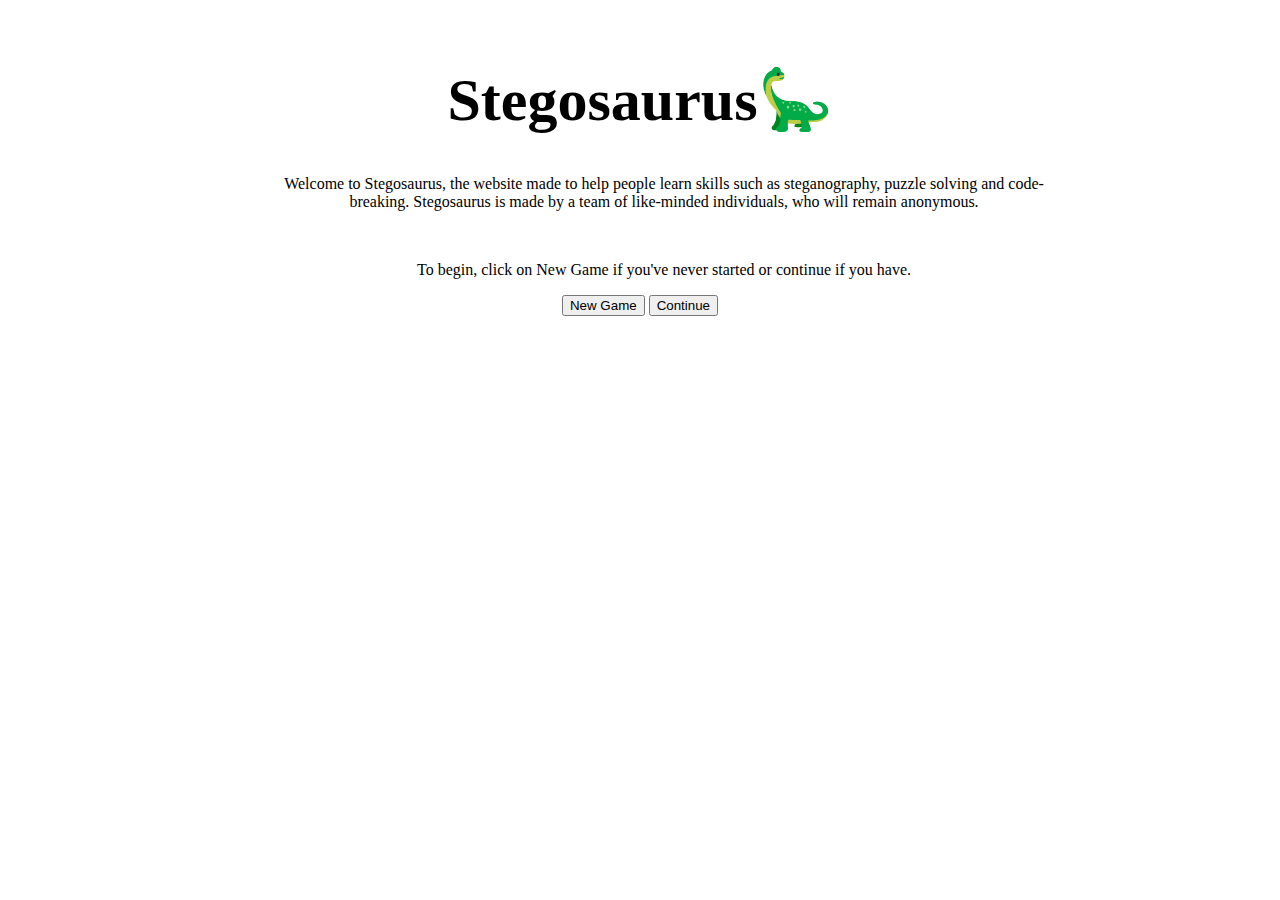
<file: index.html>
<!DOCTYPE html>
<html lang="en">
  <head>
    <title>Stegosaurus</title>
    <link rel="icon" type="image/x-icon" href="favicon.ico">
    <meta charset="UTF-8">
    <meta name="viewport" content="width=device-width, initial-scale=1.0">
    <link rel="stylesheet" href="src/home_page.css">
    <script src="src/main_page.js">
    </script>
  </head>
  
  <body>
    <h1 id="header">Stegosaurus🦕</h1>
    <p>Welcome to Stegosaurus, the website made to help people learn skills such as steganography, puzzle solving and code-breaking. Stegosaurus is made by a team of like-minded individuals, who will remain anonymous.</p>
    <br>
    <p>To begin, click on New Game if you've never started or continue if you have.</p>
    <button onclick="newGame()">New Game</button>
    <button onclick="continueGame()">Continue</button>
  </body>
</html>
</file>
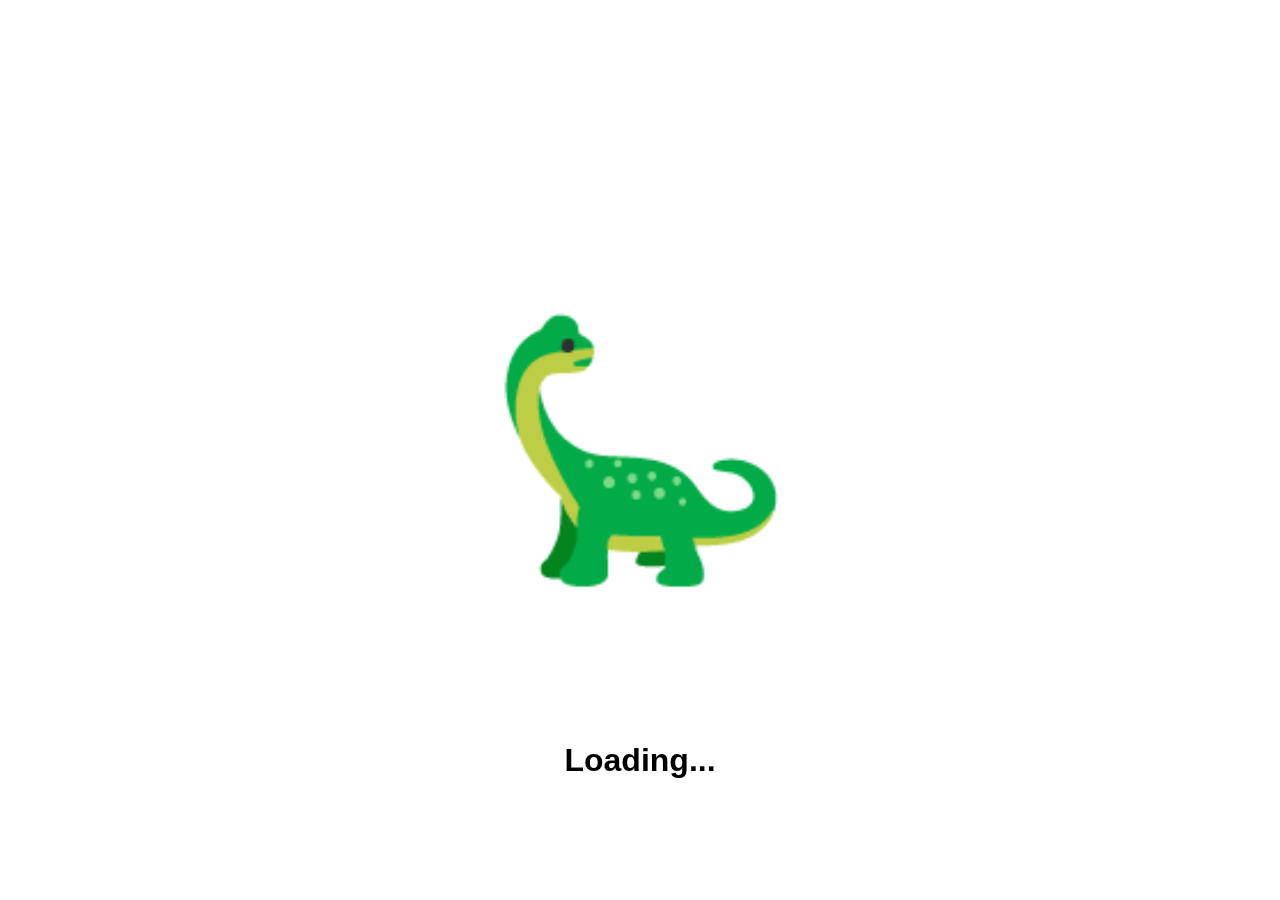
<file: loading0.html>
<!DOCTYPE html>
<html lang="en">
  <head>
    <title>Loading...</title>
    <link rel="icon" type="image/x-icon" href="favicon.ico">
    <meta charset="UTF-8">
    <meta name="viewport" content="width=device-width, initial-scale=1.0">
    <link rel="stylesheet" href="src/loading.css">
    <script src="src/loading.js"></script>
  </head>
  
  <body>
    <!--This is a fake loading screen. Pay no mind to it-->
    <h2 onclick="turtleClicked()">🦕</h2>
    <h1>Loading...</h1>
</html>
</file>
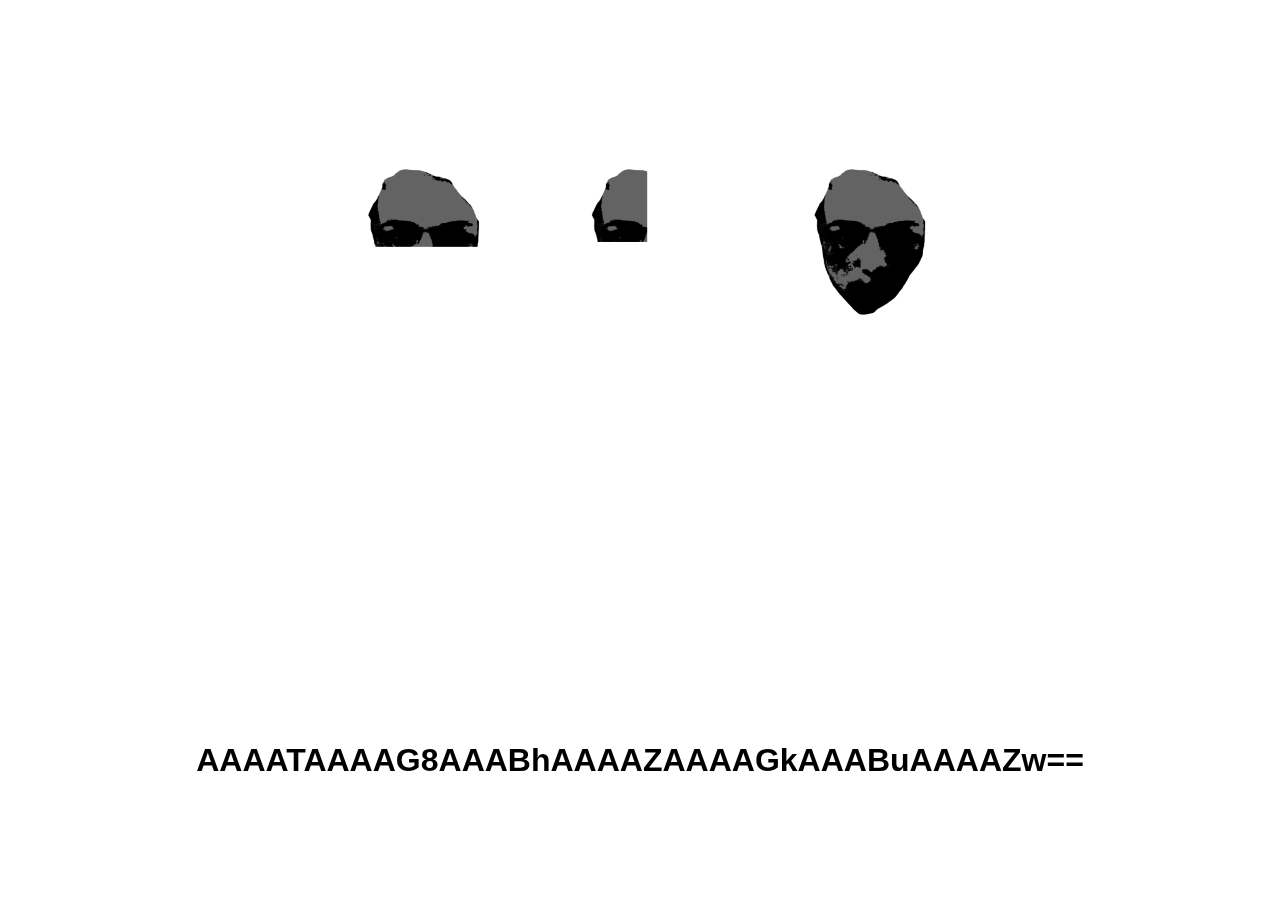
<file: loading1.html>
<!DOCTYPE html>
<html lang="en">
  <head>
    <meta charset="UTF-8">
    <meta name="viewport" content="width=device-width, initial-scale=1.0">
    <link rel="stylesheet" href="src/loading.css">
  </head>
  
  <body>
    <br>
    <img src="Resources/Loading2.png" alt="Loading1" width="600" height="300"></body>
    <h1>AAAATAAAAG8AAABhAAAAZAAAAGkAAABuAAAAZw==</h1>
</html>
</file>
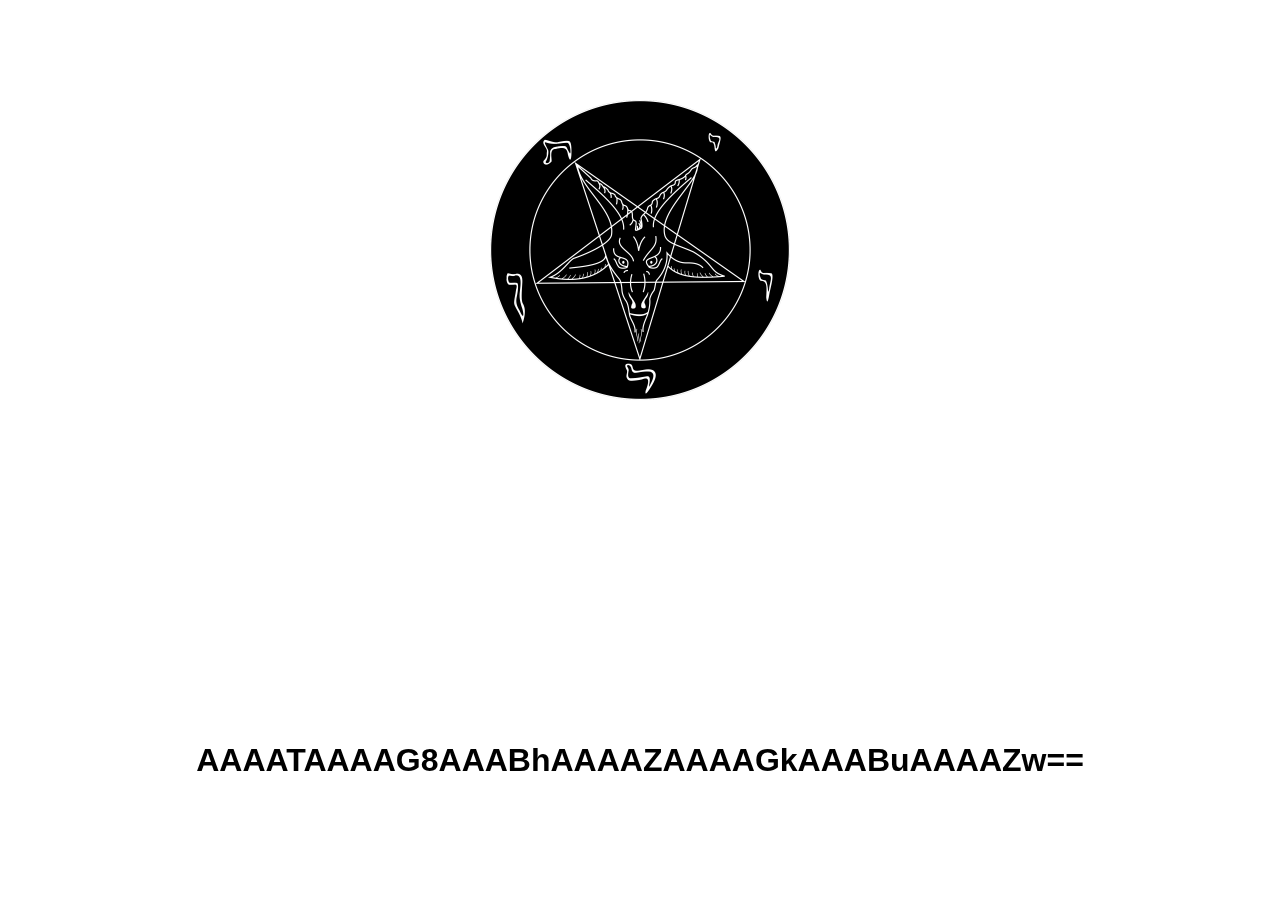
<file: loading2.html>
<!DOCTYPE html>
<html lang="en">
  <head>
    <meta charset="UTF-8">
    <meta name="viewport" content="width=device-width, initial-scale=1.0">
    <link rel="stylesheet" href="src/loading.css">
    <script src="src/loading.js"></script>
  </head>
  
  <body>
    <h1 id="header"></h1>
    <img src="Resources/Loading1.png" alt="Loading2" width="300" height="300" ></body>
    <h1>AAAATAAAAG8AAABhAAAAZAAAAGkAAABuAAAAZw==</h1>
</html>
</file>
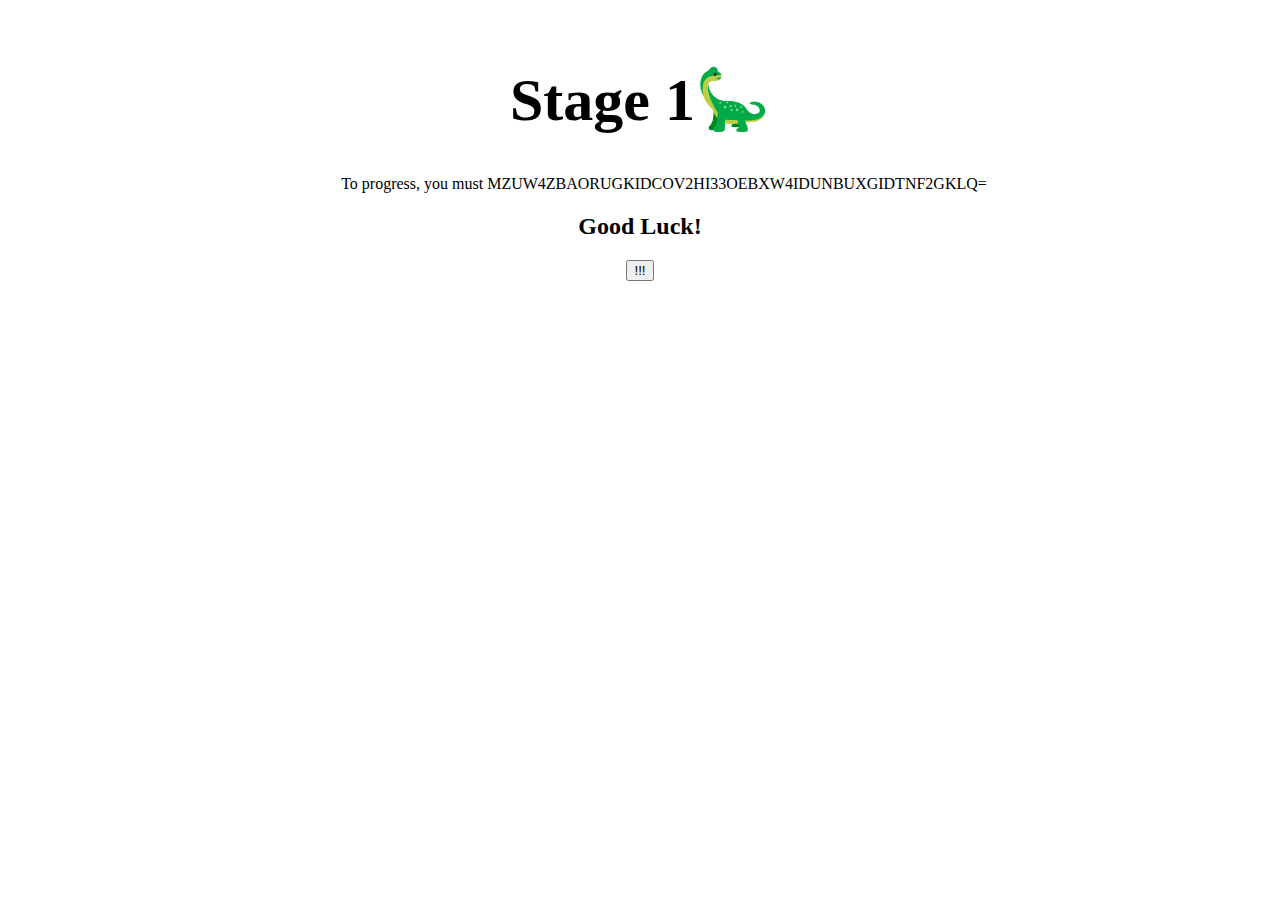
<file: stage1.html>
<!DOCTYPE html>
<html lang="en">
  <head>
    <title>Stegosaurus</title>
    <link rel="icon" type="image/x-icon" href="favicon.ico">
    <meta charset="UTF-8">
    <meta name="viewport" content="width=device-width, initial-scale=1.0">
    <link rel="stylesheet" href="src/home_page.css">
    <script src="src/main_page.js"></script>
  </head>
  
  <body>
    <h1 id="header">Stage 1🦕</h1>
    <p>To progress, you must MZUW4ZBAORUGKIDCOV2HI33OEBXW4IDUNBUXGIDTNF2GKLQ=</p>
    <h2>Good Luck!</h2>
    <button onclick="badButtonClicked()">!!!</button>
    <br>
    <div class="text"> <p onclick="goodButtonClicked()"><font color="#FFFFFF"> ... </p> </div>
  </body>
</html>
</file>
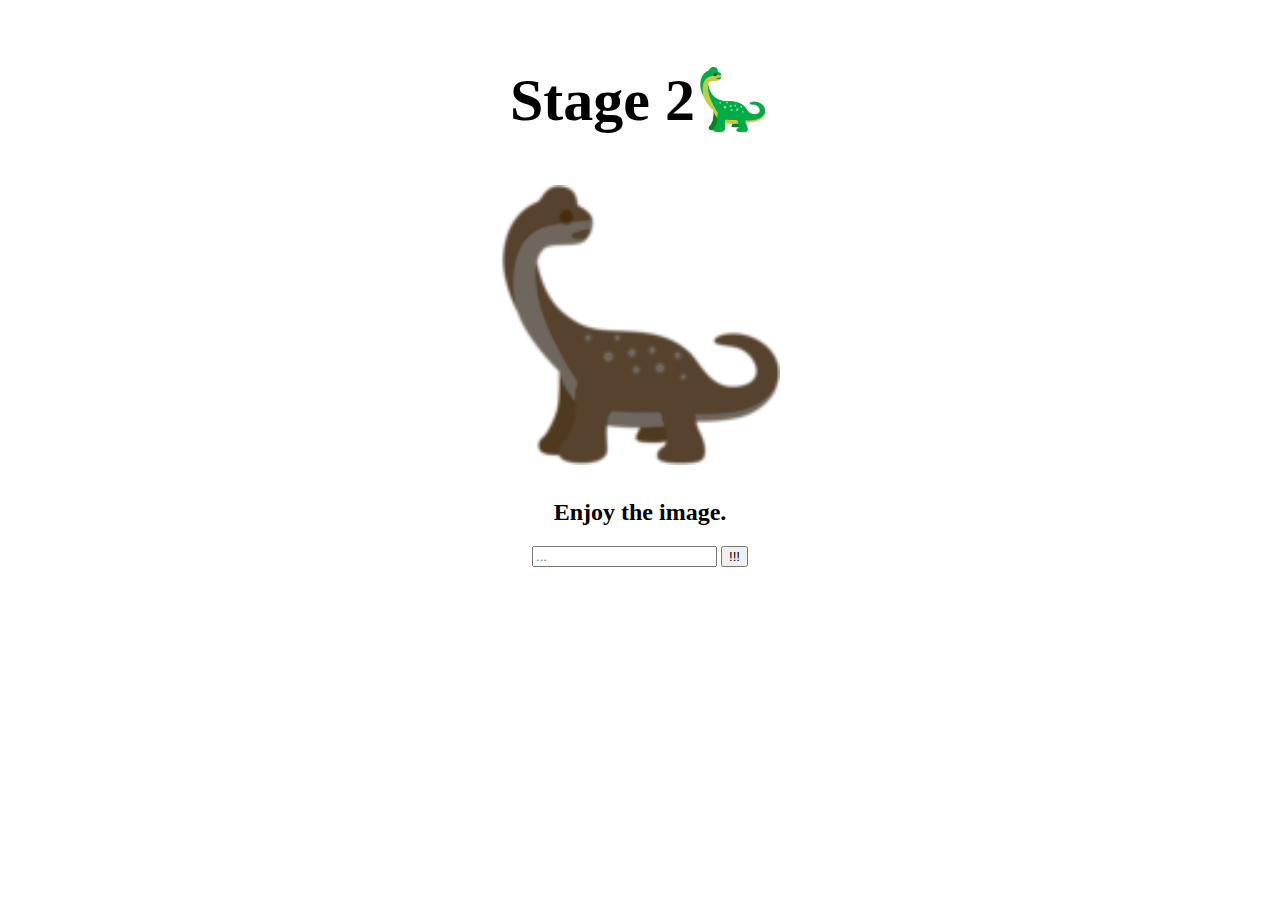
<file: stage2.html>
<!DOCTYPE html>
<html lang="en">
  <head>
    <title>Stegosaurus</title>
    <link rel="icon" type="image/x-icon" href="favicon.ico">
    <meta charset="UTF-8">
    <meta name="viewport" content="width=device-width, initial-scale=1.0">
    <link rel="stylesheet" href="src/home_page.css">
    <script src="src/main_page.js"></script>
  </head>
  
  <body>
    <h1 id="header">Stage 2🦕</h1>
    <img src="Resources/BrownStego.png" alt="BrownStego" width="300" height="300"></body>
    <h2>Enjoy the image.</h2>
    <input type="password" id="password" placeholder="..." required>
    <button onclick="checkpassword()">!!!</button>
    <br>
  </body>
</html>
</file>
<file: src/home_page.css>
body {
    background: rgb(255, 255, 255); /* Make it white if you need */
    color: #000000;
    font-family: Georgia, 'Times New Roman', Times, serif;
    padding: 24px;
    margin: auto;
    height: 100px;
    display: block;
    justify-content: center;
    box-sizing: border-box;
    max-width: 800px;
    text-align: center;

}

h1{
  font-size: 60px;
}

.text{
  display: flex;
  justify-content: center;
  bottom: 100px;
  text-align: right;
}

p{
  overflow: inherit;
  width: 800px;
}
</file>
<file: src/loading.css>
body {
    background: rgb(255, 255, 255); /* Make it white if you need */
    color: #000000;
    padding: 24px;
    margin: 0px;
    height: 100vh;
  display: flex;
  justify-content: center;
  align-items: center;
  box-sizing: border-box;
  font-family: -apple-system, BlinkMacSystemFont, 'Segoe UI', Roboto, Oxygen, Ubuntu, Cantarell, 'Open Sans', 'Helvetica Neue', sans-serif;
}

img{
  position: fixed;
  top: 100px;
}

h1{
  position: fixed;
  bottom: 100px;
}

h2{
  font-size: 250px;
  top: 0px;
}
</file>
